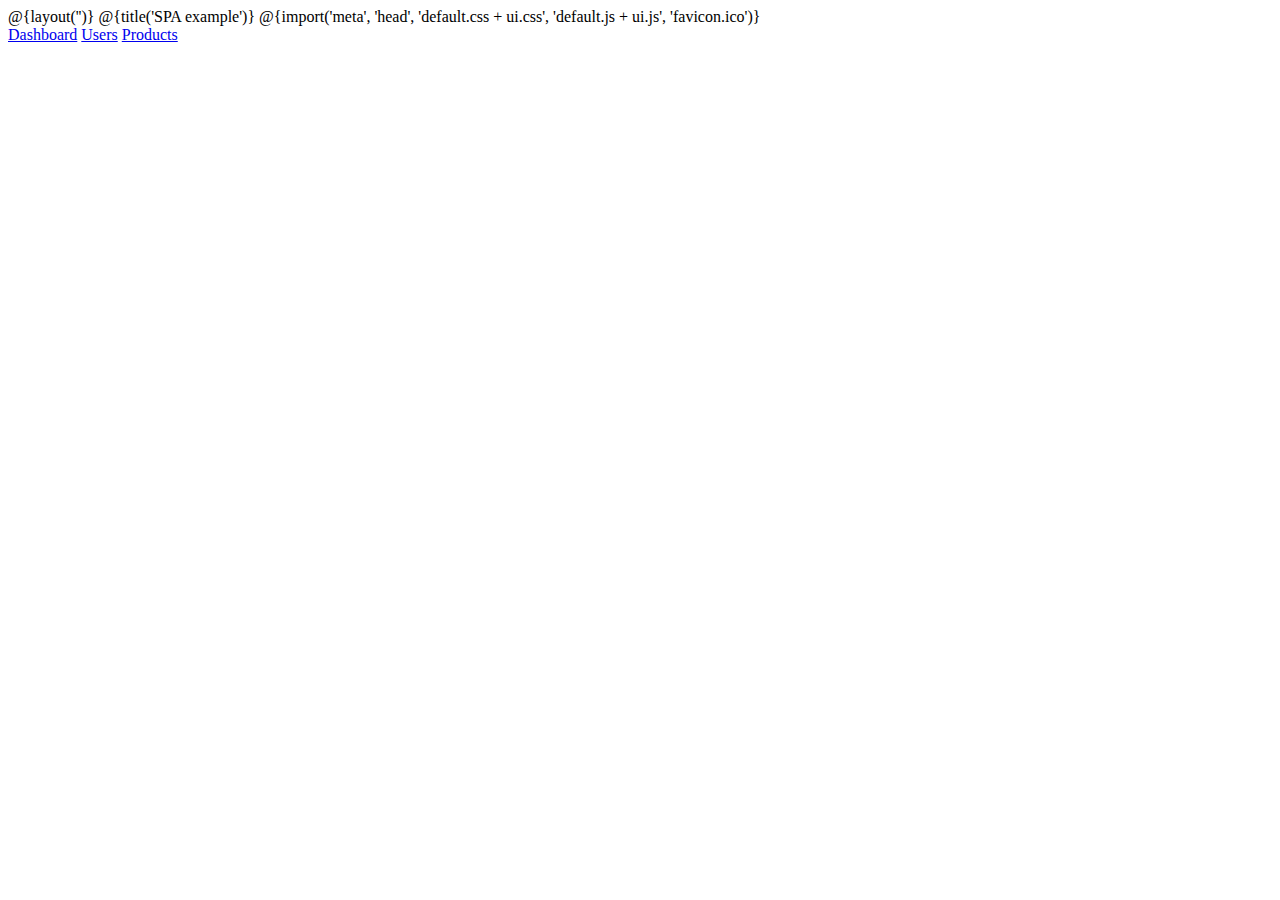
<file: views/index.html>
@{layout('')}
@{title('SPA example')}

<!DOCTYPE html>
<html>
<head>
	<meta charset="utf-8" />
	<meta http-equiv="X-UA-Compatible" content="IE=10" />
	<meta name="format-detection" content="telephone=no" />
	<meta name="viewport" content="width=device-width, initial-scale=1, user-scalable=no" />
	<meta name="robots" content="all,follow" />
	<link rel="stylesheet" href="//cdn.componentator.com/spa.min@19.css" />
	<script src="//cdn.componentator.com/spa.min@19.js"></script>
	@{import('meta', 'head', 'default.css + ui.css', 'default.js + ui.js', 'favicon.ico')}
</head>
<body>

	<ui-component name="exec"></ui-component>
	<ui-component name="LAZY datepicker"></ui-component>
	<ui-component name="LAZY approve"></ui-component>
	<ui-component name="LAZY message" config="style:2"></ui-component>
	<ui-component name="loading" class="hidden"></ui-component>
	<ui-component name="errorhandler"></ui-component>

	<div class="container">

		<nav>
			<a href="/" class="R">Dashboard</a>
			<a href="/users/" class="R">Users</a>
			<a href="/products/" class="R">Products</a>
		</nav>

		<ui-component name="part" path="common.page" config="if:dashboard;url:/pages/dashboard.html;reload:dashboard/refresh"></ui-component>
		<ui-component name="part" path="common.page" config="if:users;url:/pages/users.html;reload:users/refresh"></ui-component>
		<ui-component name="part" path="common.page" config="if:products;url:/pages/products.html;reload:products/refresh"></ui-component>

	</div>

	<script>

		NAV.clientside('.R');

		var common = {};

		ON('@flag showloading', function() {
			SETTER('loading/show');
		});

		ON('@flag hideloading', function() {
			SETTER('loading/hide', 1000);
		});

		ROUTE('/', function() {
			SET('common.page', 'dashboard');
		});

		ROUTE('/users/', function() {
			SET('common.page', 'users');
		});

		ROUTE('/products/', function() {
			SET('common.page', 'products');
		});

	</script>

</body>
</html>
</file>
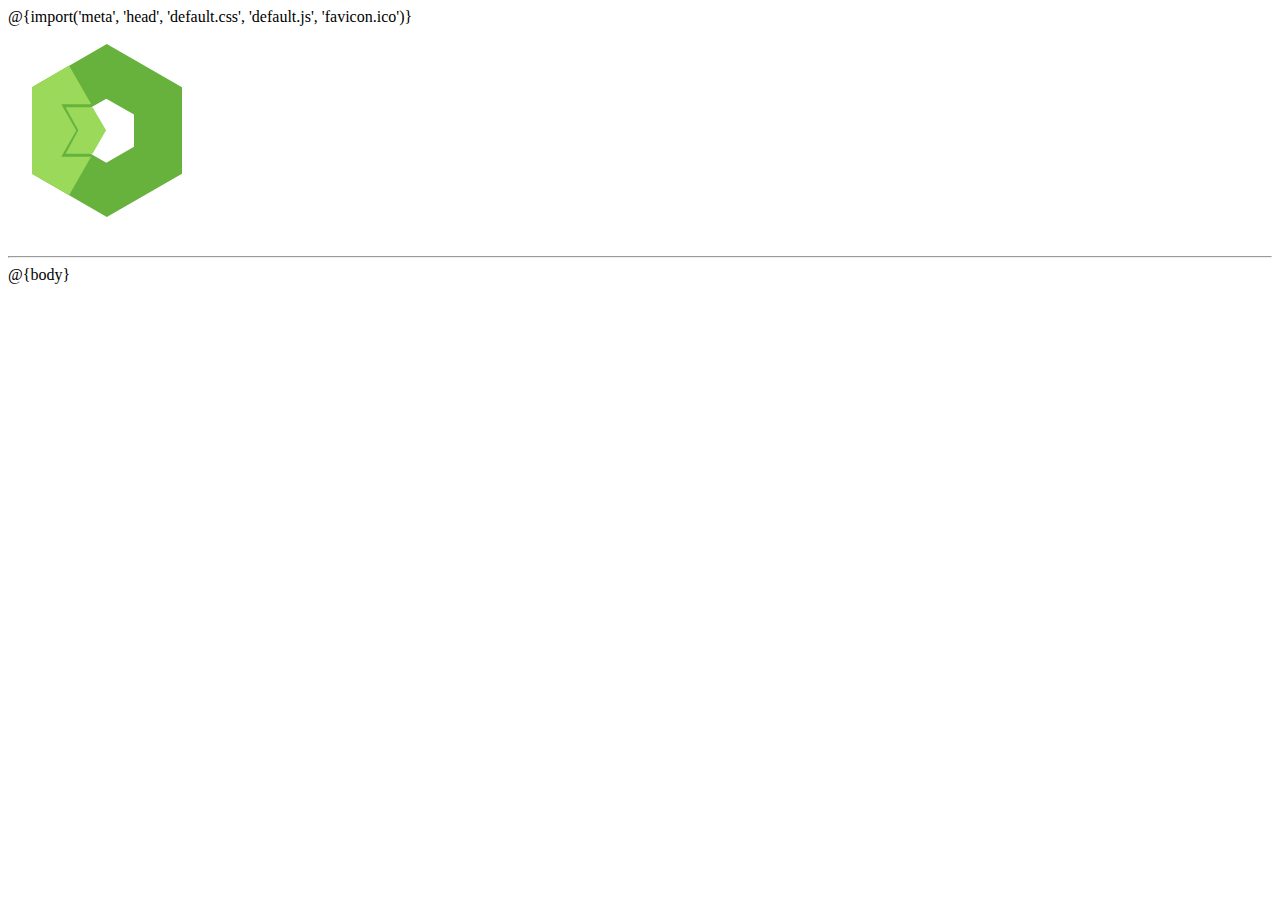
<file: views/layout.html>
<!DOCTYPE html>
<html>
<head>
	<meta charset="utf-8" />
	<meta http-equiv="X-UA-Compatible" content="IE=10" />
	<meta name="format-detection" content="telephone=no" />
	<meta name="viewport" content="width=device-width, initial-scale=1, user-scalable=no" />
	<meta name="robots" content="all,follow" />
	<link rel="stylesheet" href="//cdnjs.cloudflare.com/ajax/libs/font-awesome/4.7.0/css/font-awesome.min.css" />
	<script src="//cdnjs.cloudflare.com/ajax/libs/jquery/3.1.1/jquery.min.js"></script>
	@{import('meta', 'head', 'default.css', 'default.js', 'favicon.ico')}
</head>
<body>

	<div class="container">
		<br />
		<div class="center"><svg width="200px" height="200px" viewBox="-24 0 200 200" version="1.1" preserveAspectRatio="none" xmlns="http://www.w3.org/2000/svg" xmlns:xlink="http://www.w3.org/1999/xlink" xml:space="preserve" style="fill-rule:evenodd;clip-rule:evenodd;stroke-linejoin:round;stroke-miterlimit:1.41421;"><path d="M74.819,0l-74.819,43.266l0,86.532l74.819,43.265l75.181,-43.265l0,-86.532l-75.181,-43.266ZM74.318,54.683l27.682,15.924l0,32.049l-27.682,16.025l-27.818,-16.025l0,-32.049l27.818,-15.924Z" style="fill:#67b13d;fill-rule:nonzero;"/><path d="M37.049,21.598l-37.049,21.552l0,86.532l37.103,21.578l22.147,-38.642l0,0.046l-29.934,0l14.953,-26.248l-14.953,-26.252l29.934,0l0,0.103l-22.201,-38.669Z" style="fill:#9ad959;fill-rule:nonzero;"/><path d="M33.633,63.164l12.697,23.005l-12.697,23.495l26.936,0l13.49,-23.453l-13.49,-23.047l-26.936,0Z" style="fill:#9ad959;fill-rule:nonzero"/></svg></path>
		<hr />
		@{body}
	</div>

</body>
</html>
</file>
